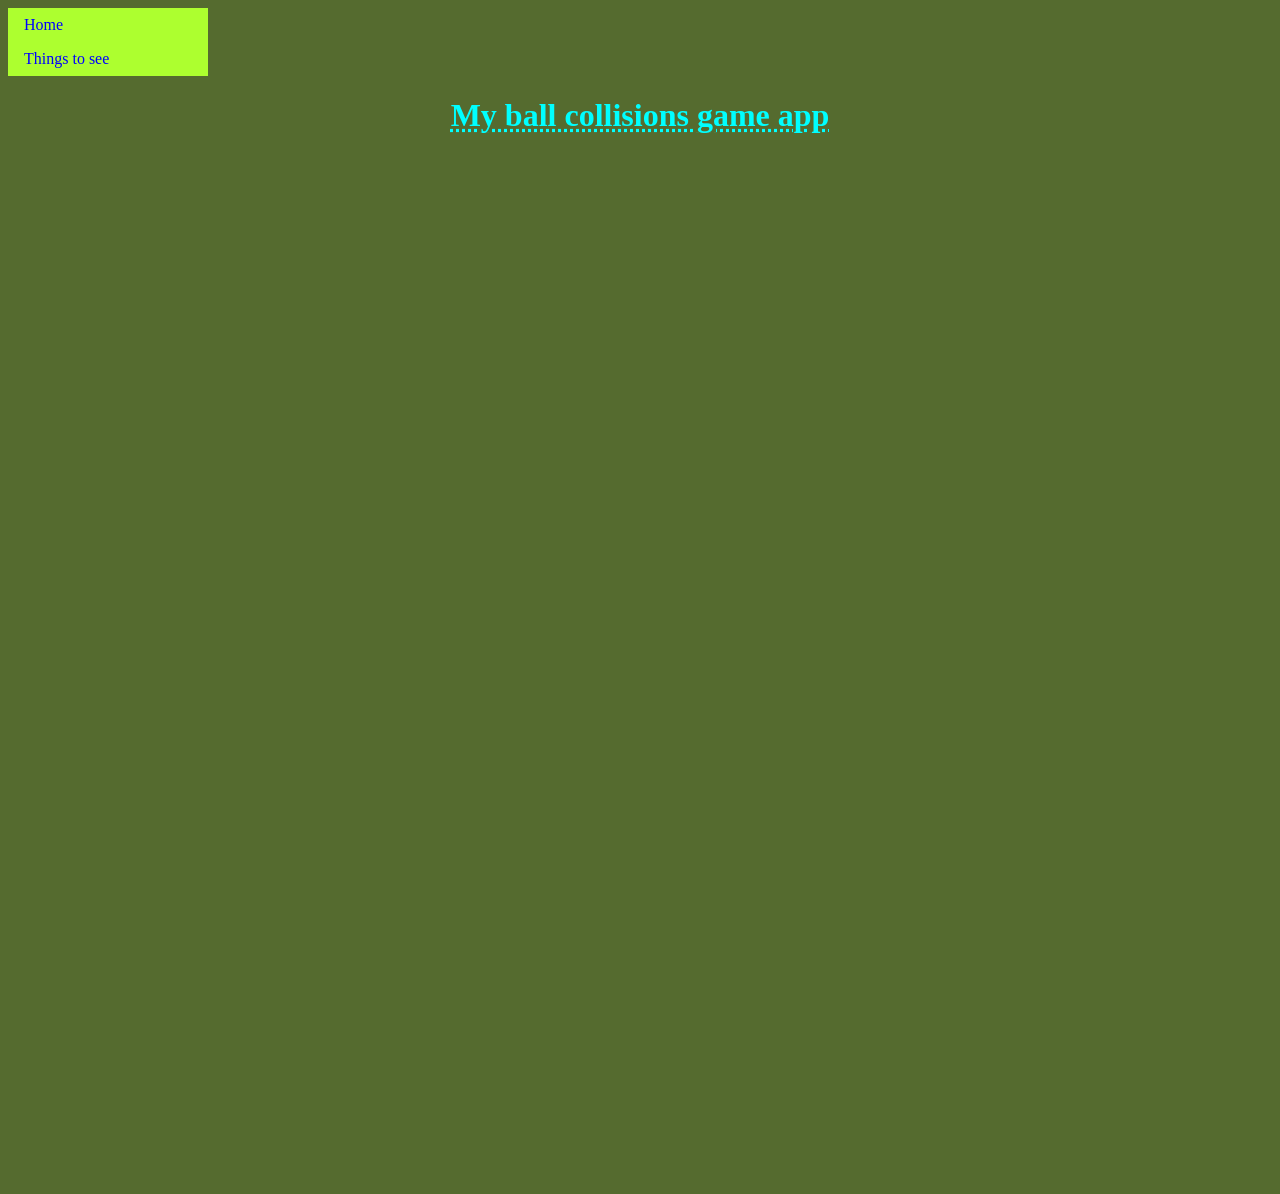
<file: index.html>
<!doctype html>
<html>
<head>
<meta charset="utf-8">
<title>page1.html</title>
<link href="style.css" rel="stylesheet" type="text/css">
</head>

<body>
	<nav> 
  <ul>
		<li><a href="website.html"> Home </a></li>
		<li><a href="index.html">Things to see</a></li>
  </ul>
	</nav>
	<center>
		<h1> My ball collisions game app</h1>
	<iframe width="392" height="620" style="border: 0px;" src="https://studio.code.org/projects/applab/rSOC-jJh_DfzCc3Whi4hzfs_uJEgAcIkIdG0MtvBtlR/embed?nosource"></iframe>
	</center>

	<right> <iframe src="https://scratch.mit.edu/projects/1246170390/embed" allowtransparency="true" width="485" height="402" frameborder="0" scrolling="no" allowfullscreen></iframe> 
	</right>
</body>
</html>
</file>
<file: style.css>
@charset "utf-8";

body {
	background-color: darkolivegreen;
}

img {
	border:5px dashed red;
	border-radius: 50%;
}

img:hover {
	border: 5px solid #024202;
}

h1 {
	color:aqua;
	text-decoration: underline dotted;
	font-family: Impact, Haettenschweiler, "Franklin Gothic Bold", "Arial Black", "sans-serif";
}

ul{
	list-style-type: none;
	background-color:greenyellow;
	width:200px;
	margin: 0;
	padding: 0;
}

li a {
	display: block;
	text-decoration: none;
	color: blue;
	padding: 8px 16px;
}

li a:hover{
	background-color: white;
	color:lightcoral;
}
</file>
